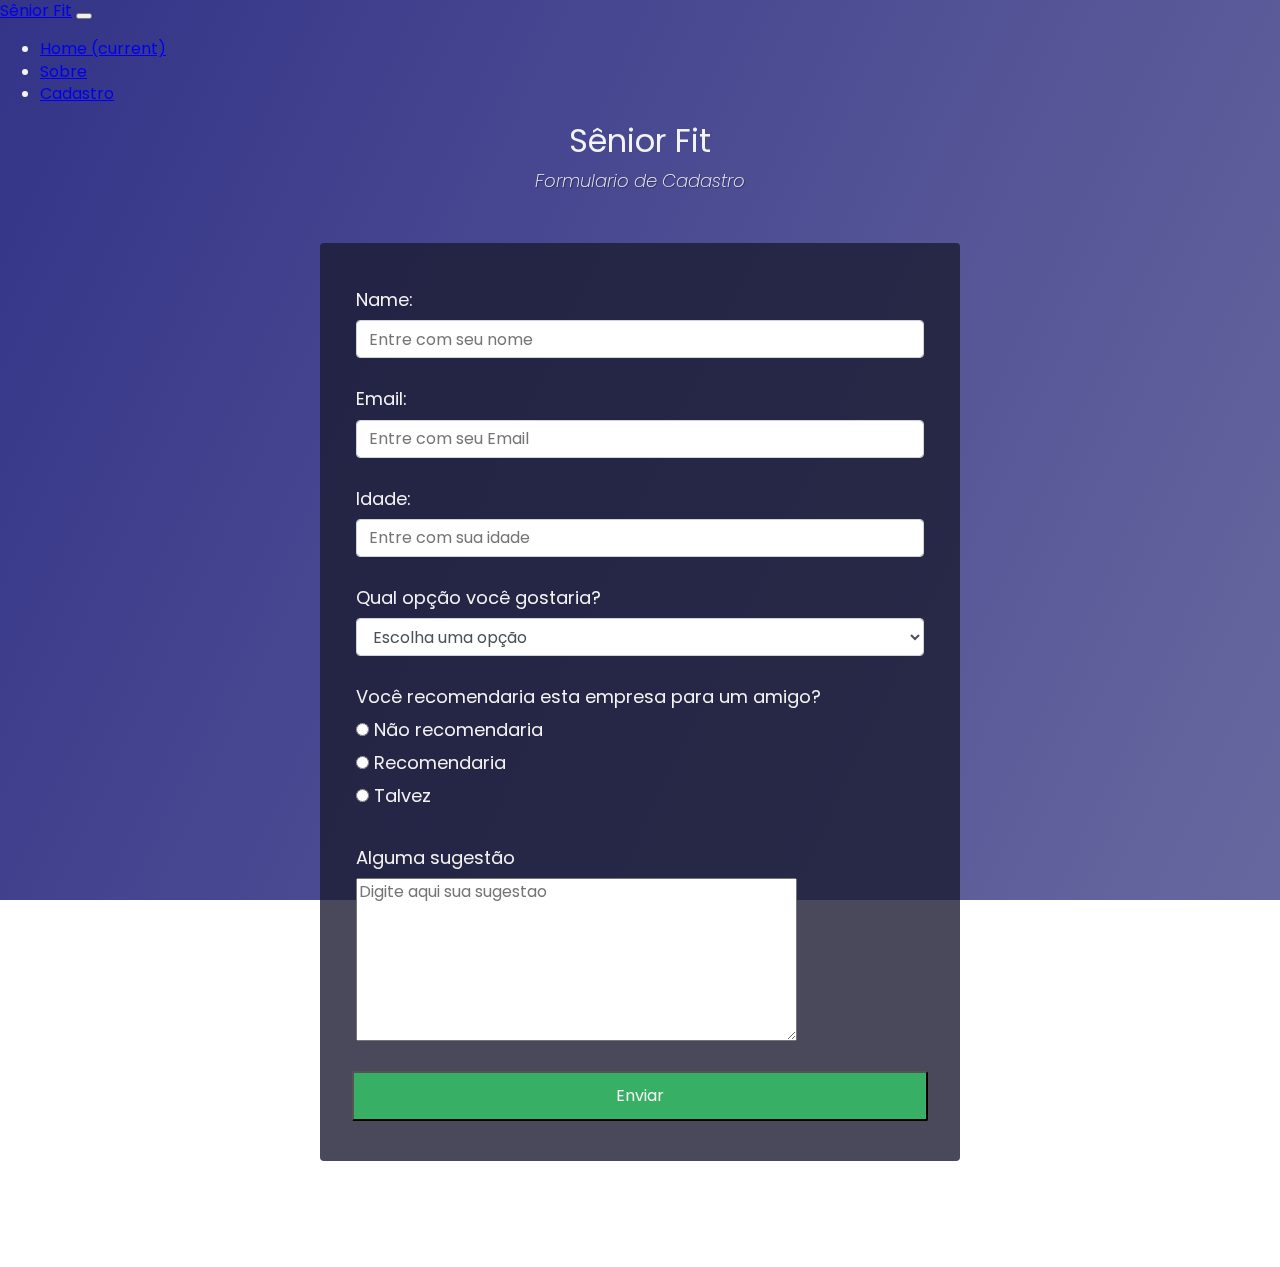
<file: Formulario/formulario.html>
<!DOCTYPE HTML>
<html>
   <head>
     <title></title>
     <link rel="stylesheet" href="https://cdn.jsdelivr.net/npm/bootstrap@4.6.1/dist/css/bootstrap.min.css" integrity="sha384-zCbKRCUGaJDkqS1kPbPd7TveP5iyJE0EjAuZQTgFLD2ylzuqKfdKlfG/eSrtxUkn" crossorigin="anonymous">

     <link rel="stylesheet" href="formulario.css">
  </head>
  <body>
    <nav class="navbar navbar-expand-lg navbar-dark bg-dark">
      <a class="navbar-brand" href="#">Sênior Fit</a>
      <button class="navbar-toggler" type="button" data-toggle="collapse" data-target="#navbarSupportedContent" aria-controls="navbarSupportedContent" aria-expanded="false" aria-label="Toggle navigation">
        <span class="navbar-toggler-icon"></span>
      </button>
    
      <div class="collapse navbar-collapse" id="navbarSupportedContent">
        <ul class="navbar-nav mr-auto">
          <li class="nav-item active">
            <a class="nav-link" href="..//index.html">Home <span class="sr-only">(current)</span></a>
          </li>
          <li class="nav-item">
            <a class="nav-link" href="..//Sobre/sobre.html">Sobre</a>
          </li>
          <li class="nav-item">
              <a class="nav-link" href="#">Cadastro</a>
            </li>
        </ul>
        
      </div>
    </nav>
      
    <div class="container ">
       
      <header>
        <h1>
          Sênior Fit
        </h1>
        
        <p class="subtitle">
         Formulario de Cadastro
        </p>

    </header>
    

      <div class="principal">
          <form method="POST">
            <div class="form-group">
              <label for="txtname">Name: </label>
              <input type="text" name="txtname" placeholder="Entre com seu nome" class="form-control">
            </div>
            <div class="form-group">
              <label for="txtemail">Email:</label>
              <input type="text" name="txtemail" placeholder="Entre com seu Email" class="form-control">
            </div>
            <div class="form-group">
              <label for="txtage">Idade: </label>
              <input type="text" name="txtname" placeholder="Entre com sua idade" class="form-control">
            </div>
            <div class="form-group">
              <p>Qual opção você gostaria?</p>
              <select name="role" class="form-control">
                <option disabled selected value> Escolha uma opção</option>
                <option value="caminhada">Caminhada</option>
                <option value="dança">Dança</option>
                <option value="um personal">Um personal</option>
                <option value="aerobica">Aerobica</option>
                <option value="outro">Todas as opções acima</option>
              </select>
            </div>
            <div class="form-group">
              <p>Você recomendaria esta empresa para um amigo?</p>
              <label>
                  <input type="radio" value="não-recomendaria" name="user-recommend" class="input-radio">
                  Não recomendaria
              </label>
              <label>
                <input type="radio" value="recomendaria" name="user-recommend" class="input-radio">
                Recomendaria
            </label>
            <label>
              <input type="radio" value="não-recomendaria" name="user-recommend" class="input-radio">
              Talvez
            </label>
          </div>
          <div class="form-group">
            <p>Alguma sugestão</p>
             <textarea name="txtsugestao" cols="30" rows="7" placeholder="Digite aqui sua sugestao"></textarea>
          </div>
          <div form-group>
              <button type="button" name="btenviar" value="ok">Enviar</button>
            
          </div>
        </form>                  
      </div>  
         
  </body>
  
</html>
</file>
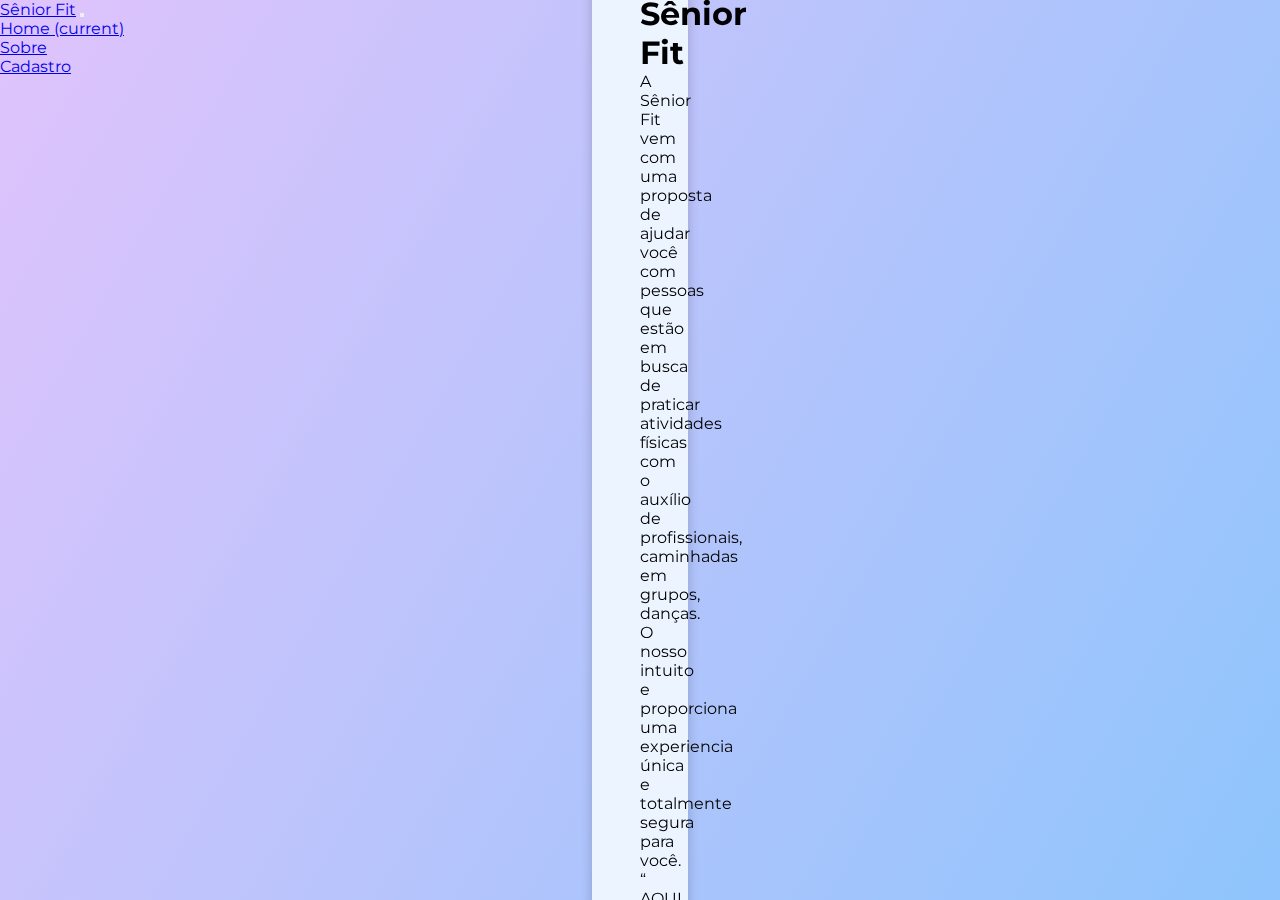
<file: Sobre/sobre.html>
<!DOCTYPE html>
<html lang="pt-br">
<head>
    <meta charset="UTF-8">
    <meta http-equiv="X-UA-Compatible" content="IE=edge">
    <meta name="viewport" content="width=device-width, initial-scale=1.0">
    <title>Document</title>
    <link rel="stylesheet" href="sobre.css">
    <link rel="stylesheet" href="https://cdn.jsdelivr.net/npm/bootstrap@4.6.1/dist/css/bootstrap.min.css" integrity="sha384-zCbKRCUGaJDkqS1kPbPd7TveP5iyJE0EjAuZQTgFLD2ylzuqKfdKlfG/eSrtxUkn" crossorigin="anonymous">

</head>
<body>
    <nav class="navbar navbar-expand-lg navbar-dark bg-dark">
        <a class="navbar-brand" href="#">Sênior Fit</a>
        <button class="navbar-toggler" type="button" data-toggle="collapse" data-target="#navbarSupportedContent" aria-controls="navbarSupportedContent" aria-expanded="false" aria-label="Toggle navigation">
          <span class="navbar-toggler-icon"></span>
        </button>
      
        <div class="collapse navbar-collapse" id="navbarSupportedContent">
          <ul class="navbar-nav mr-auto">
            <li class="nav-item active">
              <a class="nav-link" href="..//index.html">Home <span class="sr-only">(current)</span></a>
            </li>
            <li class="nav-item">
              <a class="nav-link" href="#">Sobre</a>
            </li>
            <li class="nav-item">
                <a class="nav-link" href="..//Formulario/formulario.html">Cadastro</a>
              </li>
          </ul>
          
        </div>
      </nav>

      <div class="container centered justify-content-center ">
    <div class="rol">
        <h1 class="title text-center">Sobre a Sênior Fit</h1>
      </div>
      <div class="rol">
    <p class="text-center">A Sênior Fit vem com uma proposta de ajudar você com pessoas que estão em busca de praticar atividades físicas com o auxílio de profissionais, caminhadas em grupos, danças.
        O nosso intuito e proporciona uma experiencia  única e totalmente segura para você.</p> <p class="text-center">“ AQUI VOCÊ NUNCA ESTA SOZINHO” 
        </p>
      </div>
    </div>
    
</body>

</html>
</file>
<file: Formulario/formulario.css>
@import url('https://fonts.googleapis.com/css?family=Poppins:200i,400&display=swap');

:root {
  --color-white: #f3f3f3;
  --color-darkblue: #1b1b32;
  --color-darkblue-alpha: rgba(27, 27, 50, 0.8);
  --color-green: #37af65;
}

* {
  box-sizing: border-box;
}
body {
  font-family: 'Poppins', sans-serif;
  font-size: 1rem;
  font-weight: 400;
  line-height: 1.4;
  color: var(--color-white);
  margin: 0;
}

body::before {
    content: '';
    position: fixed;
    top: 0;
    left: 0;
    height: 100%;
    width: 100%;
    z-index: -1;
    background-color: var(--color-darkblue);
    background-image: linear-gradient(115deg, rgba(58, 58, 158, 0.8), rgba(136, 136, 206, 0.7)), 
    url("https://clinicaportal.com.br/wp-content/uploads/2021/03/Saude-na-terceira-idade-5-exercicios-para-fazer-em-casa-com-os-idosos-1024x683.jpg");
    background-size: cover;
    background-repeat: no-repeat;
    background-position: center;
}
.a {
    justify-content: flex-end;
    display: block;
    width: 10%;
    padding: 0.75rem;
    background-color: var(--color-ligh);
    color: inherit;
    border-radius: 2px;
    cursor: pointer;
}
header {
  text-align: center;
  
}

h1 {
  font-weight: 400;
  line-height: 1.2;
}

p {
  font-size: 1.125rem;
}

h1, p {
  margin-top: 0px;
  margin-bottom: 0.5rem;
}

form {
  background-color: var(--color-darkblue-alpha);
  padding: 2.5rem 2rem;
  border-radius: 0.25rem;
}
input, button, select, textarea {
  margin: 0;
  font-family: inherit;
  font-size: inherit;
  line-height: inherit;
}


label {
  display: block;
  align-items: center;
  font-size: 1.125rem;
  margin-bottom: 0.5rem;
}
.subtitle {
  font-style: italic;
  font-weight: 200;
  text-shadow: 1px 1px 1px rgba(0,0,0,0.4);
}
.principal {
  margin: 3.125rem auto 0 auto;
  background-color: transparent;
  height: 80vw;
  width: 50%;
}

.form-group {
  margin: 0 auto 1.25rem auto;
  padding: 0.25rem;
}

.form-control {
  display: block;
  width: 100%;
  height: 2.375rem;
  padding: 0.375rem 0.75rem;
  color: #495057;
  background-color: #fff;
  background-clip: padding-box;
  border: 1px solid #ced4da;
  border-radius: 0.25rem;
  transition: border-color 0.15s ease-in-out, box-shadow 0.15s ease-in-out;   
}

.form-control:focus {
  border-color: #80bdff;
  outline: 0;
  box-shadow: 0 0 0 0.2rem rgba(0, 123, 255, 0.25);
}

.container .principal form button {
  display: block;
  width: 100%;
  padding: 0.75rem;
  background-color: var(--color-green);
  color: inherit;
  border-radius: 2px;
  cursor: pointer;
}
</file>
<file: Sobre/sobre.css>
@import url("https://fonts.googleapis.com/css2?family=Montserrat:wght@300;400;500&display=swap");

* {
  padding: 0;
  margin: 0;
  box-sizing: border-box;
}

:root {
  --font: "Montserrat", sans-serif;

  --font-color: #1c1c1c;

  --bg-color: linear-gradient(120deg, #e0c3fc 0%, #8ec5fc 100%);
  --bg-card: #ecf4ff;
  --bg-projetc: rgba(192, 192, 192, 0.6);

  --grey: #44475a;
  --orange: #ffb86c;
  --purple: #bd93f9;
}


body {
  background: var(--bg-color) no-repeat;
  background-size: auto;
  font-family: var(--font);
  height: 100vh;
}

.centered {
  position: fixed;
  top: 50%;
  left: 50%;
  /* bring your own prefixes */
  transform: translate(-50%, -50%);
}

.container {
  width: 60px;
  background: var(--bg-card);
  color: var(--title-color);

  padding: 3rem;

  border-radius: 20px;
  box-shadow: 0 2px 12px rgba(0, 0, 0, 0.2);
  display: block;
}




.title h1 {
  font-weight: bolder;
  font-size: 1.8rem;
}
</file>
